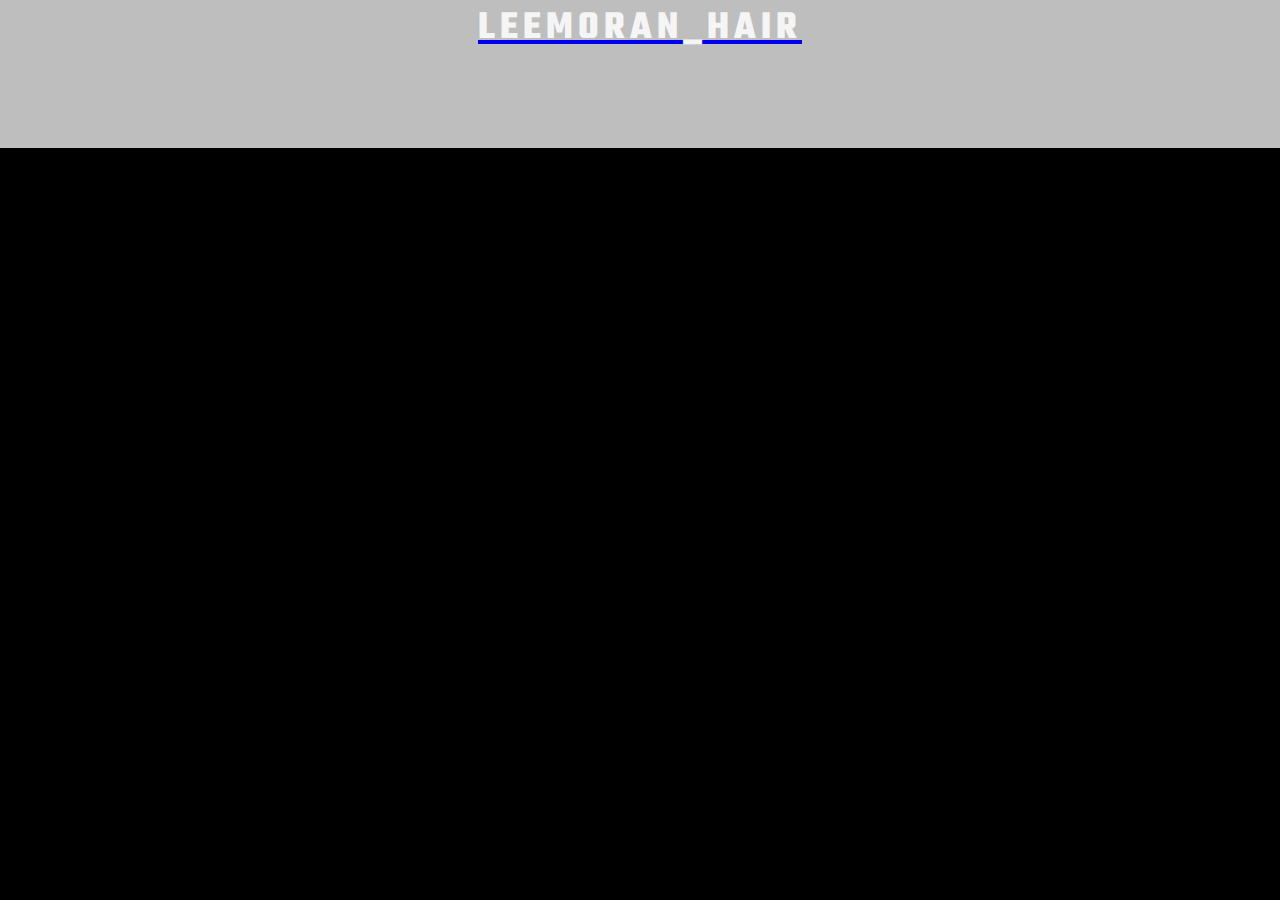
<file: index.html>
<!DOCTYPE html>
<html lang="en">
<head>
    <meta charset="UTF-8">
    <meta http-equiv="X-UA-Compatible" content="IE=edge">
    <meta name="viewport" content="width=device-width, initial-scale=1.0">
    <meta name="description" content=" LeeMoran_Hair">
    <meta name="keyword" content="barber, mens hair, dublin , ireland">

    <link rel="stylesheet" href="asset/css/style.css">

    <title> LeeMoran_Hair</title>
</head>
<body>
    <header>
        <a href="index.html">
            <h1> LeeMoran_Hair</h1>
        </a>
    </header>
    <section> main image </section>
    <section> ethos meet the barber</section>
    <footer> social </footer>
    
</body>
</html>
</file>
<file: asset/css/style.css>
@import url('https://fonts.googleapis.com/css2?family=Oswald:wght@300&family=Teko&display=swap');
*{
    margin: 0;
    padding: 0;
    border: none;
}

header {
    background-color:#bfbebe;
    position: fixed;
    top: 0;
    left: 0;
    right: 0;
    height: 80px;
}

body{
    font-family: Oswald, sans-serif;
    font-weight: 300;
    color: #f5f5f5;
    background-color: black;
}

h1 {
    font-family: Teko, sans-serif;
    text-transform: uppercase;
    letter-spacing: 5px;
    color:#f5f5f5;
    text-align: center;
    font-size: 40px;
}

h2 {
    color: black;
}


#logo {
    float: left;
    font-size: 350%;
    margin-left: 70px;  
}

/* Nav element  */

#menu {
    font-size: 230%;
    letter-spacing: 1.5px;   
}

#menu, #logo {
    line-height: 85px;
}

#menu li {
    float: right;
    list-style-type: none;
    margin-right: 70px;  
}

#menu a {
    text-decoration: none;
    color: inherit;
}

#menu a:hover {
    border-bottom: 2px solid black;
}

.active {
    border-bottom: 2px solid black;
}


/* image */

#hero {
    height: 600px;
    width: 100%;
    max-width: 100%;
    background: url('../images/pexels-stefan-lorentz-668196.jpg')no-repeat center center;
    margin-top: 80px;
    
    
}

/* About */

#about{
    height: 550px;
}
#left {
    padding: 7%;
    max-width: 100%;
    width: 35%;
    margin: 15px 0 0 5px;
    height: 330px;
    display: inline-block;
    vertical-align: top;
    background-image: url('../images/pexels-caleb-oquendo-3162022.jpg');
    background-repeat: no-repeat;
    background-size: cover;
    background-position: left;
    overflow: hidden;
    position: static;
    
}
#right {
    padding:7%;
    max-width: 100%;
    width: 35%;
    margin: 15px 0 0 5px;
    height: 330px;
    background-image: url('../images/pexels-maor-attias-5152514.jpg');
    position: static;
    background-repeat: no-repeat;
    background-size: cover;
    background-position: right;
    display: inline-block;
    vertical-align:top;
    overflow: hidden;
}

#left > p {
    background-color: rgb(119, 119, 119, 0.5);
    color: rgb(250, 249, 249);
    margin: 0px 5% 0 0;
    font-size: 20px;
    text-align: center;  
}

#left > h2{
    color: white;
    background-color: rgb(119, 119, 119, 0.5);
    width: 95%;
    text-align: center;
    font-size: 37px;
    letter-spacing: 2px;
    /* padding: 10px;  */
    
}

/* footer styling  */

footer {
    height: 100px;
    background-color: #bfbebe;  
    overflow: hidden;
    
    
}

.social {
    text-align: center;
}

.social > li {
    display: inline;
}

.social i {
    font-size: 50px;
    margin: 1%;
    padding: 1%;
    color: white;
}

/* Gallery styling  id = photos */

#photos {
    clear: both;
    line-height: 0;
    column-count: 4;
    column-gap: 0;
}

#photos > img {
    width: 100%;
}


/* contact form */

#contact {
    background: url('../images/pexels-moisés-delgado-7919445\ copy\ 3.jpg')no-repeat center;
    height: 600px;
    position: relative;
}

/* .contact-form - old code {
    background-color: rgba(139, 139, 139, 0.5);
    padding: 150px;
    color: white;
    max-width: 450px;
    /* height: 50%; */
    /* font-size: 25px;
    margin-left: 25%;

}  */

.contact-form{
    margin: 60px 10% 0 0;
    color: white;
    font-size: 25px;
    background-color: rgba(119, 119, 119, 0.5);
    width: 500px;
    position: absolute;
    left: 30%;
    padding: 40px;
}

input[type=text], [type=email]{
    width: 100%;
    padding: 10px 15px;
    margin: 4px 0;
    box-sizing: border-box;
}

input[id=message]{
    padding: 25px;
}

input[type=submit]{
    padding: 12px 20px;
    background-color: crimson;
}

/* sign up form  */

#sign-up{
    background-image: url('../images/pexels-cottonbro-3992874\ copy.jpg');
    height: 600px;
    position:relative; 
}

.form-signup{
    margin: 80px 10% 0 0;
    color: white;
    font-size: 25px;
    background-color: rgba(119, 119, 119, 0.5);
    max-width: 500px;
    left: 30%;
    padding: 40px;
    position: absolute;
}

.form-signup h1 {
     color: black;
     margin-bottom: 20px;
}

/* Media queriers */

@media screen and (max-width:1200px) {
    #about{
        width: 65%;
        height: 1200px;
        margin: 0 auto;
    }
    #left, #right {
        width:-webkit-fill-available;
        /* float: center;
        padding: 0 auto; */
    }
    hr{ display: none;}

    #menu li {
        font-size: 80%;
    }

}

/* responsive header, screen size 950px */

@media screen and (max-width: 950px) {
    #menu {
        clear: right;
        float: right;
        line-height: 80px;
        font-size: 100%;
        
    }

    #menu  li {
        clear: left;
        float: right;
        font-size: 15px;
    }

    #logo {
        clear: left;
        float: left;
        margin-left: 15px;
        margin-top: 35px;
        line-height: 25px;
        font-size: 180%;
    }

    
    .contact-form{
        margin: 35px 5% 0 0;
        color: white;
        font-size: 20px;
        background-color: rgba(119, 119, 119, 0.5);
        width: 405px;
        position: absolute;
        left: 15%;
        padding: 50px;
        
    }

    
}

/* Responsive Screen 900px */

@media screen and (max-width: 900px) {
    #photos{
        column-count: 2;
    }
}

/* Responsive Gallery and images */

@media screen and (max-width: 550px) {
    #photos{
        column-count: 1;
    }

    #contact {
        background: url('../images/pexels-moisés-delgado-small\ contact.jpg')no-repeat center;
        height: 427px;
        width: 100%;
        position: relative;
    }

    .contact-form{
        margin: 39px 10% 0 0;
        color: white;
        font-size: 15px;
        background-color: rgba(119, 119, 119, 0.5);
        width: 208px;
        position: absolute;
        left: 25%;
        padding: 15px;
    }

    #sign-up{
        background-image: url('../images/pexels-cottonbro-signup\ small.jpg');
        height: 427px;
        position:relative; 
    }

    .form-signup{
        margin: 22px 10% 0 0;
        color: white;
        font-size: 12px;
        background-color: rgba(119, 119, 119, 0.5);
        max-width: 500px;
        left: 15%;
        padding: 28px;
        position: absolute;
    }
    
    .form-signup h1 {
         color: black;
         margin-bottom: 4px;
         font-size: 25px;
    }

}

/* responsive header, screen size 450px */

@media screen and (max-width: 450px) {
    #menu {
        clear: right;
        float: right;
        line-height: 15px;
        margin-top: 10px;
 
    }

    #logo {
        clear: left;
        float: left;
        margin-left: 15px;
        margin-top: 35px;
        line-height: 25px;
        font-size: 120%;
    }

    #menu  li {
        clear: left;
        float: left;
        font-size: 10px;
    }

    #left > p {
        font-size: 11px;
        
    }

    #left > h2 {
        font-size: 20px;
    }

    #hero {
        height: 450px;
        width: 100%;
        max-width: 100%;
        background: url('../images/pexels-stefan-lorentz-small.jpg')no-repeat center center;
        margin-top: inherit; 
    }

    

}

/* Responsive screen 350px */

@media screen and (max-width: 350px) {
    .contact-form{
    margin: 44px 5% 0 0;
    color: white;
    font-size: 12px;
    background-color: rgba(119, 119, 119, 0.5);
    width: 125px;
    position: absolute;
    left: 15%;
    padding: 25px;
    }
  .form-signup{
    margin: 80px 5% 0 0;
    color: white;
    font-size: 12px;
    background-color: rgba(119, 119, 119, 0.5);
    max-width: 125px;
    left: 15%;
    padding: 40px;
    position: absolute;
   }

   .form-signup, h1 {
       font-size: 20px;
   }

   #menu {
    clear: right;
    float: right;
    line-height: 12px;
    margin-top: 13px; 
   }

   #logo {
    clear: left;
    float: left;
    margin-left: 5px;
    margin-top: 35px;
    line-height: 25px;
    font-size: 99%;
    }

   #menu  li {
    clear: left;
    float: left;
    font-size: 10px;
     }

}
</file>
